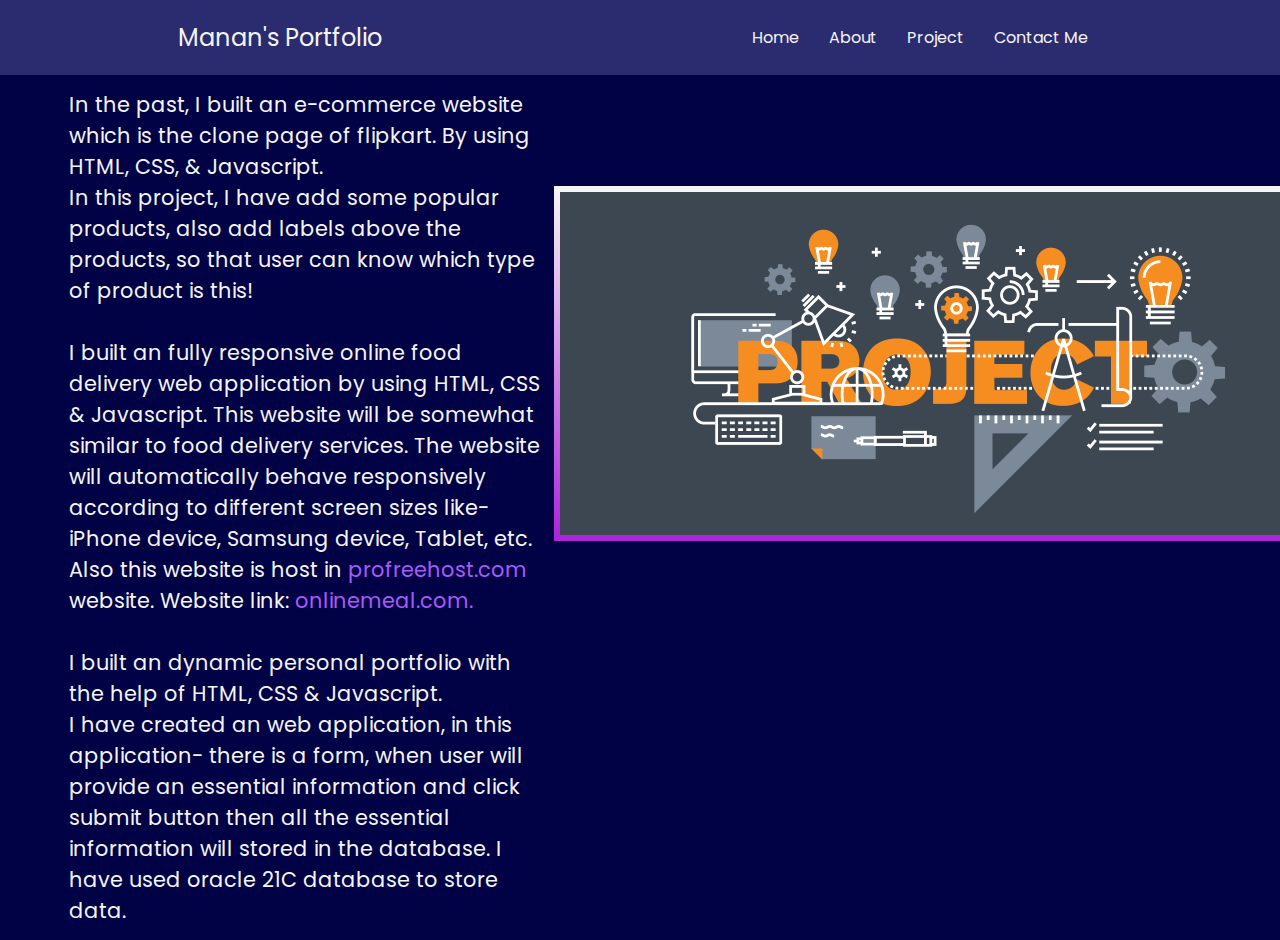
<file: project.html>
<!DOCTYPE html>
<html lang="en">
<head>
    <meta charset="UTF-8">
    <meta http-equiv="X-UA-Compatible" content="IE=edge">
    <meta name="viewport" content="width=device-width, initial-scale=1.0">
    <title>projects</title>
    <link rel="icon" href="img/logos.png" type="image/icon type">
    <link rel="stylesheet" href="css/style_project.css">
    <link rel="stylesheet" media="screen and (max-width: 999px)" href="css/project_response.css">
    
</head>
<body>
    <header>
        <nav>
            <div class="left">Manan's Portfolio</div>
            <div class="right">
                <ul>
                    <li><a href="index.html">Home</a></li>
                    <li><a href="about.html">About</a></li>
                    <li><a href="project.html">Project</a></li>
                    <li><a href="contact.html">Contact Me</a></li>
                </ul>
            </div>
        </nav>
    </header>
    <main>
        <section class="firstSection">
            <div class="leftSection">
                <div class="project1">
                    In the past, I built an e-commerce website which is the clone page of flipkart. By using HTML, CSS, & Javascript.<br>
                    In this project, I have add some popular products, also add labels above the products, so that user can know which type of product is this!
                </div><br>
                <div class="project2">
                    I built an fully responsive online food delivery web application by using HTML, CSS & Javascript.
                    This website will be somewhat similar to food delivery services. The website will automatically behave responsively according to different screen sizes like- iPhone device, Samsung device, Tablet, etc. <br>
                    Also this website is host in <a href="https://profreehost.com/">profreehost.com</a> website. 
                    Website link: <a href="http://onlinemeal.unaux.com/">onlinemeal.com.</a>
                </div><br>
                <div class="project3">
                    I built an dynamic personal portfolio with the help of HTML, CSS & Javascript.  
                </div>
                <div class="project3">
                    I have created an web application, in this application- there is a form, when user will provide an essential information and click submit button then all the essential information will stored in the database.
                    I have used oracle 21C database to store data.
                </div>
            </div>
            <div class="rightSection">
                <img src="img/project.png" alt="Project Image" width="800px">
            </div>
        </section>
    </main>
</body>
</html>
</file>
<file: css/style_project.css>
@import url('https://fonts.googleapis.com/css2?family=Poppins:wght@400;700&display=swap');

* {
  padding: 0;
  margin: 0;
}

body {
  background-color: rgb(1, 1, 69);
  color: rgb(0 2 12);
  ;
  font-family: 'Poppins', sans-serif;
}

nav {
  display: flex;
  justify-content: space-around;
  align-items: center;
  height: 75px;
  background-color: rgb(43, 43, 111);
  color: whitesmoke;
}

nav ul {
  display: flex;
  cursor: pointer;
}

nav ul li {
  list-style: none;
  margin: 0px 15px;
}

nav ul li a {
  color: whitesmoke;
  text-decoration: none;
  padding: 10px 0px;
}

nav ul li a:hover {
  background-color: rgba(245, 245, 245, 0.197);
  color: lavender;
  border-radius: 10px;
}

.left {
  font-size: 1.5rem;
  padding: 8px 0px;
}

.firstSection {
  display: flex;
  justify-content: space-around;
  align-items: center;
  margin: 14px 0;
}

.firstSection>div {
  width: 37%;
}

.leftSection {
  font-size: 1.3rem;
  margin: 0 -28px;
  color: whitesmoke;
}

.rightSection {
  position: relative;
  top: -11vw;
}

.rightSection img {
  margin: -155px;
  border: 4px solid rgba(43, 43, 111, 0.66);
  border: 6px solid;
  border-image: linear-gradient(whitesmoke, #af24dd) 1;
  animation: tech 2s ease-in infinite;
}

@keyframes tech {
  50% {
    border-image: linear-gradient(360deg, #f18137, #af24dd) 1;
  }
}

.project2 a {
  text-decoration: none;
  color: rgb(170, 90, 246);
}
</file>
<file: css/project_response.css>
nav{
    flex-direction: column;
}
nav ul{
    margin: 4px auto;
}
.leftSection{
    font-size: 1rem;
    margin: 1px;
}
.rightSection{
    position: relative;
    top: -90vw;
}
.rightSection img {
    width: 50vw;
    margin: -46px;
}
.project2{
    width: 87vw;
}
.project3{
    width: 87vw;
}
</file>
